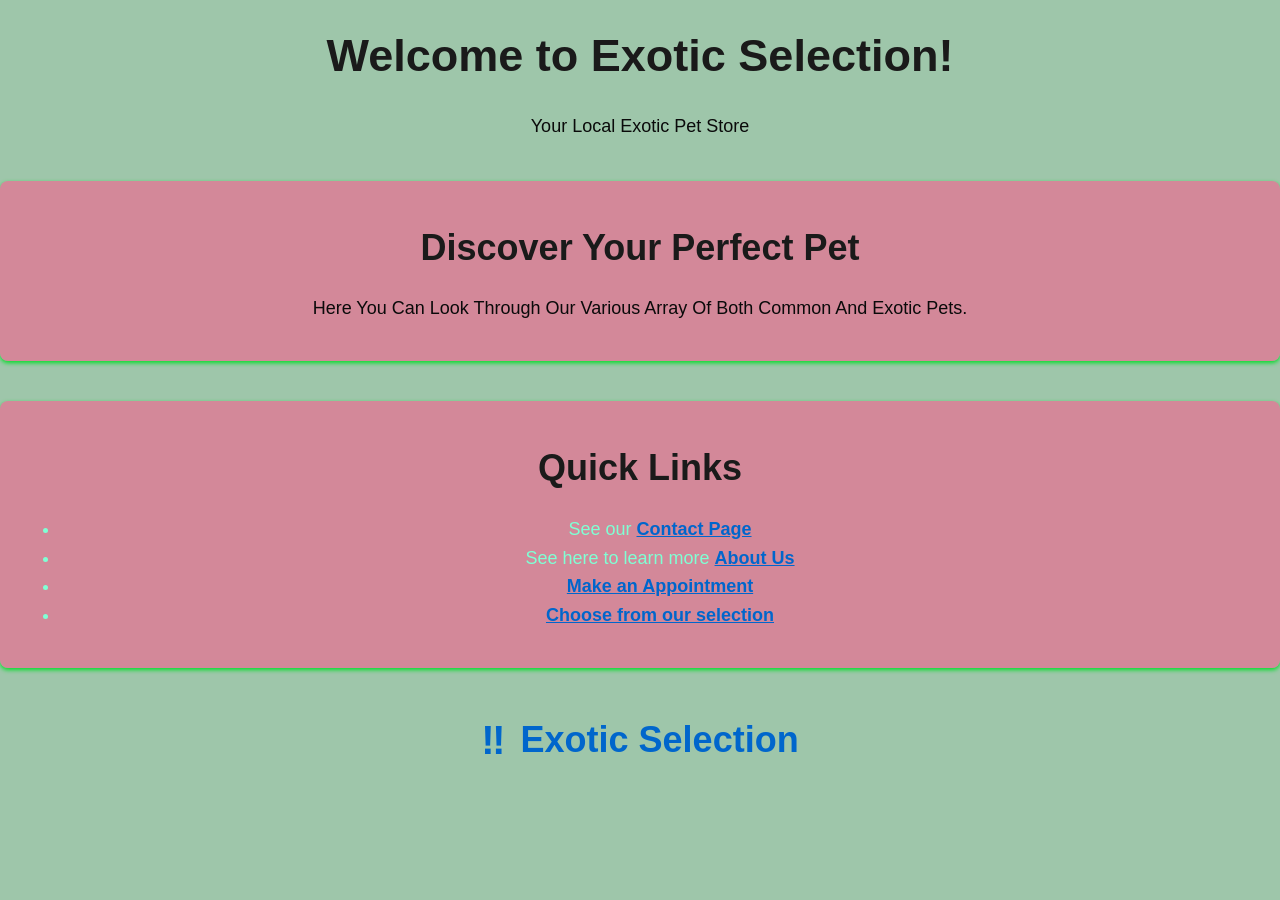
<file: index.html>
<html lang="en">
<head>
    <meta charset="UTF-8">
    <meta name="viewport" content="width=device-width, initial-scale=1.0">
    <title>Document</title>
    <link rel="stylesheet" href="styles.css">
</head>
<body>
    <header>
        <h1>Welcome to Exotic Selection!</h1>
        <p>Your Local Exotic Pet Store</p>
    </header>
    
    <main>
        <section>
            <h2>Discover Your Perfect Pet</h2>
            <p>Here you can look through our various array of both common and exotic pets.</p>
        </section>
        
        <section>
            <h2>Quick Links</h2>
            <ul>
                <li>See our <a href="contact.html">Contact Page</a></li>
                <li>See here to learn more <a href="AboutUS.html">About Us</a></li>
                <li><a href="Appt.html">Make an Appointment</a></li>
                <li><a href="Selection.html">Choose from our selection</a></li>
            </ul>
        </section>
        <div>
            <a href="index.html" class="logo-link">
                <div class="text-logo">
                    <span class="icon">‼</span>
                    <span class="name">Exotic Selection</span>
                </div>
            </a>
        </div>
    </main>
</body>
</file>
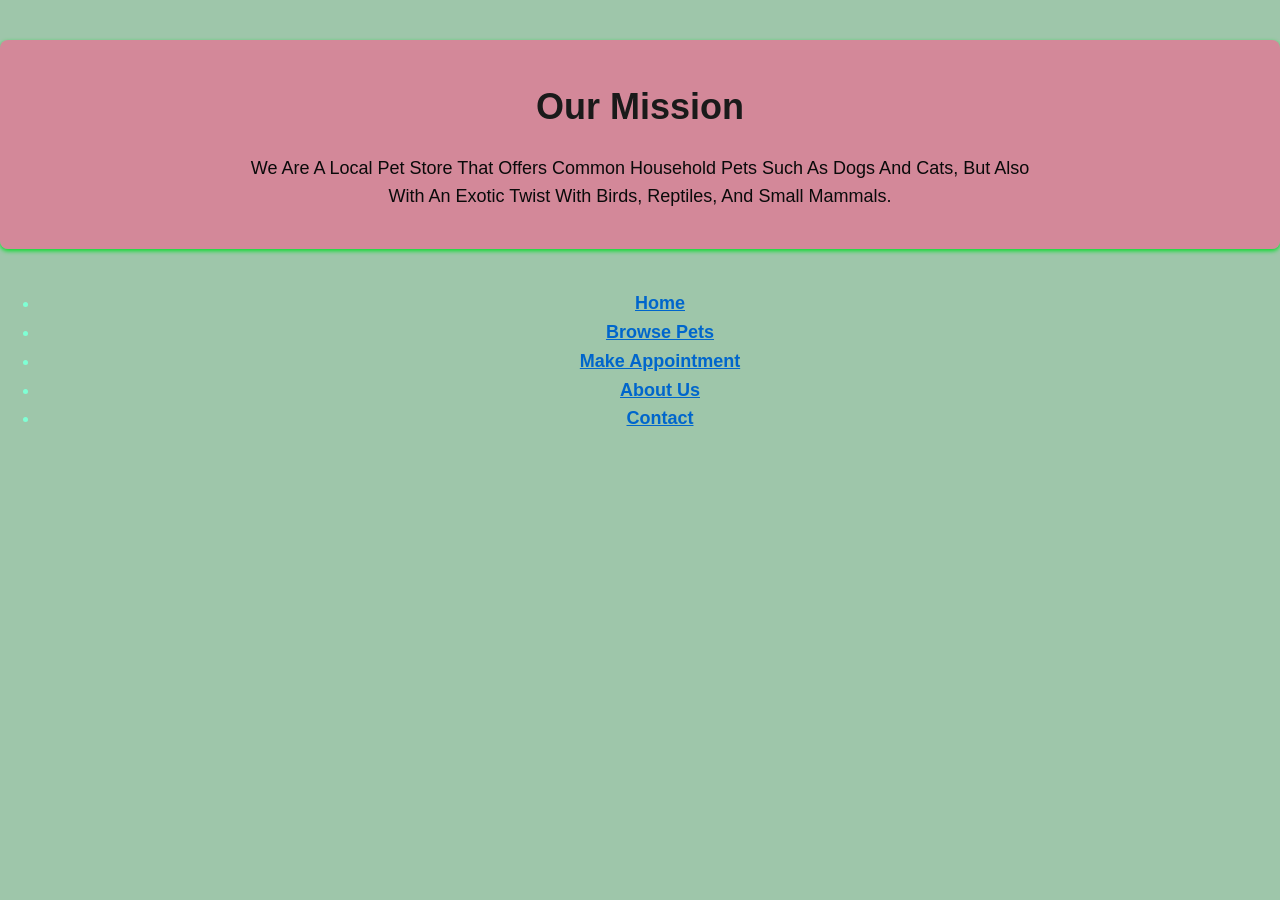
<file: AboutUS.html>
<html lang="en">
<head>
    <meta charset="UTF-8">
    <meta name="viewport" content="width=device-width, initial-scale=1.0">
    <title>Document</title>
    <link rel="stylesheet" href="styles.css">
</head>
<body>
    <main>
        <section>
            <h2>Our Mission</h2>

            <p>
                We are a local pet store that offers common household pets such as 
                dogs and cats, but also with an exotic twist with birds, reptiles, 
                and small mammals.            
            </p>
        </section>
    </main>
</body>
<nav aria-label="Main Navigation">
        <ul>
            <li><a href="index.html">Home</a></li>
            <li><a href="Selection.html">Browse Pets</a></li>
            <li><a href="Appt.html">Make Appointment</a></li>
            <li><a href="AboutUS.html">About Us</a></li>
            <li><a href="contact.html">Contact</a></li>
        </ul>
    </nav>
</html>
</file>
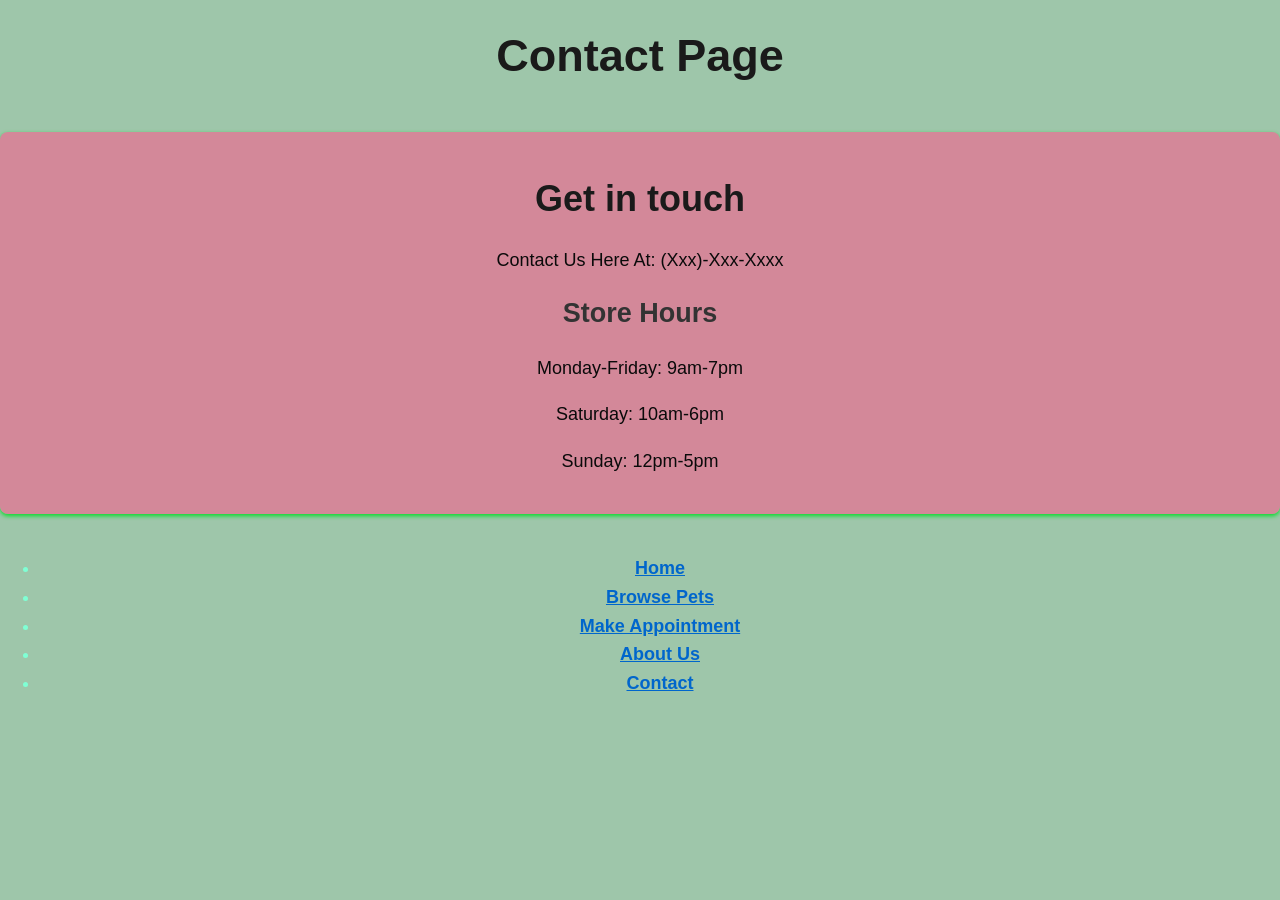
<file: contact.html>
<html lang="en">
<head>
    <meta charset="UTF-8">
    <meta name="viewport" content="width=device-width, initial-scale=1.0">
    <title>Contact us | Exotic Selection | Local Pet Store</title>
    <link rel="stylesheet" href="styles.css">
</head>
<body>
    <main>
    <h1>Contact Page</h1>

        <section>
            <h2>Get in touch</h2>
            <p>Contact us here at: (xxx)-xxx-xxxx</p>

            <h3>Store Hours</h3>
            <p>Monday-Friday: 9am-7pm</p>
            <p>Saturday: 10am-6pm</p>
            <p>Sunday: 12pm-5pm</p>
        </section>
    </main>
</body>
<nav aria-label="Main Navigation">
        <ul>
            <li><a href="index.html">Home</a></li>
            <li><a href="Selection.html">Browse Pets</a></li>
            <li><a href="Appt.html">Make Appointment</a></li>
            <li><a href="AboutUS.html">About Us</a></li>
            <li><a href="contact.html">Contact</a></li>
        </ul>
    </nav>
</html>
</file>
<file: styles.css>
body{
    margin: 0;
    padding: 0;
    font-family: Arial, Helvetica, sans-serif;
    font-size: 18px;
    line-height: 1.6;
    background-color: #9ec6aa;
    color: #0a0a0a;
    text-align:center;
}

a {
    color: #0066cc;
    text-decoration: underline;
    font-weight: bold;
}

a:hover {
    color: #004499;              
    text-decoration: none;
}

a:focus {
    outline: 3px solid #ff6600;   
    outline-offset: 2px;
}


li {
    margin-bottom: auto;
    color: aquamarine;
}


p {
    text-transform: capitalize;
    max-width: 800px;             
    margin-left: auto;
    margin-right: auto;
    padding: 0 20px;
}


h1 {
    font-size: 2.5em;            
    margin: 20px 0;
    color: #1a1a1a;
}

h2 {
    font-size: 2em;               
    margin: 18px 0;
    color: #1a1a1a;
}

h3 {
    font-size: 1.5em;           
    margin: 16px 0;
    color: #333333;
}


.content {
    max-width: 1200px;
    margin: 0 auto;
    padding: 20px;
}


section {
    margin: 40px 0;
    padding: 20px;
    background-color: #ee6a91ab;
    border-radius: 8px;
    box-shadow: 0 2px 4px rgb(4, 221, 41);
}

.text-logo {
    display: inline-flex;
    align-items: center;
    gap: 15px;
    font-family: Arial, Helvetica, sans-serif;
}

.icon {
    font-size: 40px;
}

.name {
    font-size: 36px;
    
}

.pet {
    display: block;
    margin: 20px auto;
    max-width: 100%;
}

ul > p {
    color: #1a1a1a;
    text-align: center;
}

table {
    width: 100%;
    border-collapse: collapse;
}

table, th, td {
    border: 1px solid #000;
    padding: 8px;
    text-align: center;
}
</file>
